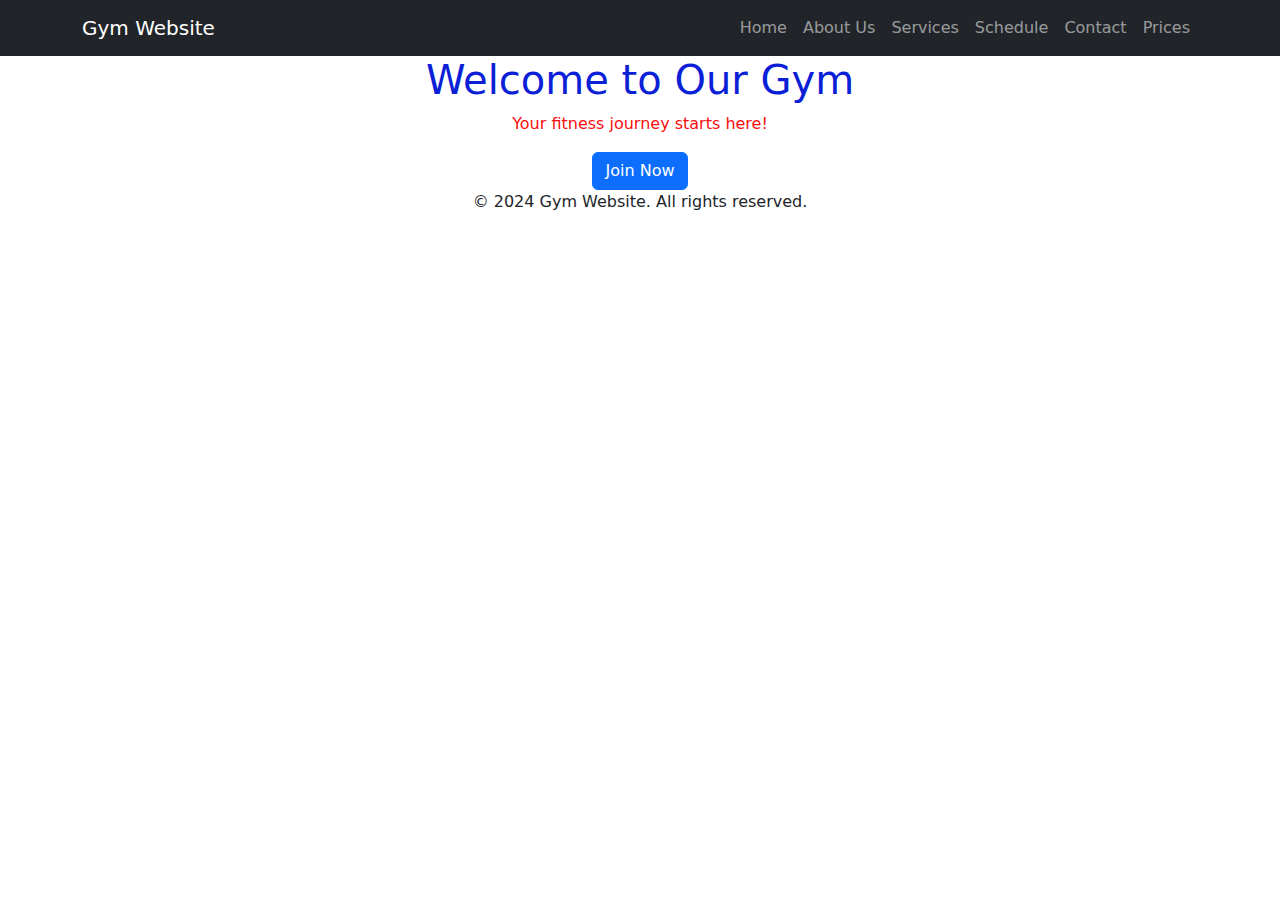
<file: Gym-Web-Site-master/index.html>
<!DOCTYPE html>
<html lang="en">

<head>
    <meta charset="UTF-8">
    <meta name="viewport" content="width=device-width, initial-scale=1.0">
    <title>Gym Website - Home</title>
    
    <link href="https://cdn.jsdelivr.net/npm/bootstrap@5.3.0-alpha1/dist/css/bootstrap.min.css" rel="stylesheet">
</head>

<body
    style="background-image: url('https://www.teahub.io/photos/full/276-2763842_cardio-workout-full-hd-gym-workout-hd.jpg'); background-size: 1200px; background-position: center center; background-attachment: fixed; background-repeat: no-repeat;">

   
    <header>
        <nav class="navbar navbar-expand-lg navbar-dark bg-dark">
            <div class="container">
                <a class="navbar-brand" href="index.html">Gym Website</a>
                <button class="navbar-toggler" type="button" data-bs-toggle="collapse" data-bs-target="#navbarNav"
                    aria-controls="navbarNav" aria-expanded="false" aria-label="Toggle navigation">
                    <span class="navbar-toggler-icon"></span>
                </button>
                <div class="collapse navbar-collapse" id="navbarNav">
                    <ul class="navbar-nav ms-auto">
                        <li class="nav-item">
                            <a class="nav-link" href="index.html">Home</a>
                        </li>
                        <li class="nav-item">
                            <a class="nav-link" href="about.html">About Us</a>
                        </li>
                        <li class="nav-item">
                            <a class="nav-link" href="service.html">Services</a>
                        </li>
                        <li class="nav-item">
                            <a class="nav-link" href="schedule.html">Schedule</a>
                        </li>
                        <li class="nav-item">
                            <a class="nav-link" href="contact.html">Contact</a>
                        </li>
                        <li class="nav-item">
                        <a class="nav-link" href="prices.html">Prices</a>
                        </li>
                    </ul>
                </div>
            </div>
        </nav>
    </header>

    <!-- Homepage Section -->
    <section id="home" class="intro">
        <div class="container text-center">
            <h1 style="color:rgb(11, 31, 214)">Welcome to Our Gym</h1>
            <p style="color:rgb(249, 14, 14)">Your fitness journey starts here!</p>
            <a href="contact.html" class="cta-button btn btn-primary">Join Now</a>
        </div>
    </section>

    <!-- Footer Section -->
    <footer>
        <div class="container text-center">
            <p>&copy; 2024 Gym Website. All rights reserved.</p>
        </div>
    </footer>

    <!-- Bootstrap JS and dependencies -->
    <script src="https://cdn.jsdelivr.net/npm/bootstrap@5.3.0-alpha1/dist/js/bootstrap.bundle.min.js"></script>
</body>

</html>
</file>
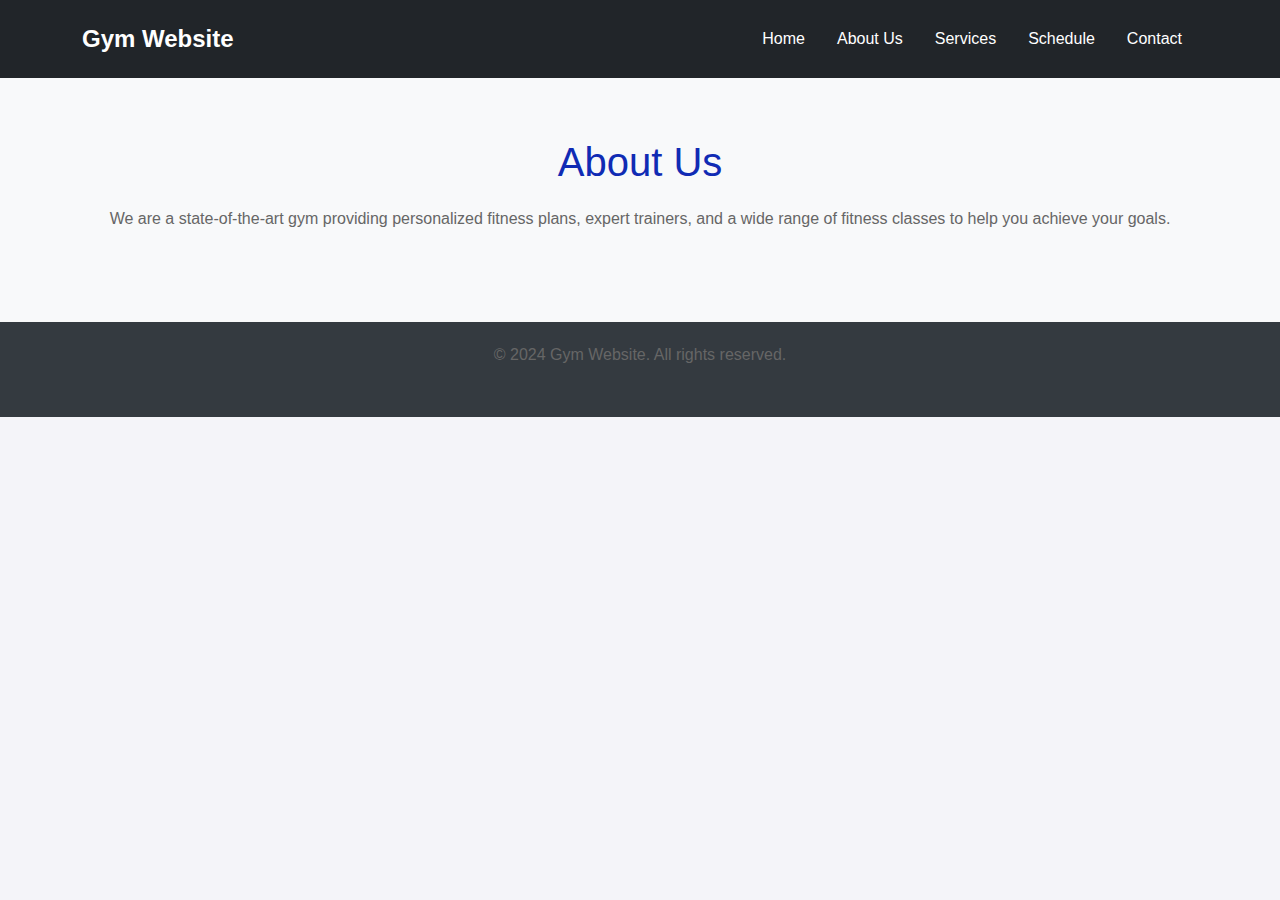
<file: Gym-Web-Site-master/about.html>
<!DOCTYPE html>
<html lang="en">

<head>
    <meta charset="UTF-8">
    <meta name="viewport" content="width=device-width, initial-scale=1.0">
    <title>About Us - Gym Website</title>
    <!-- Bootstrap CDN -->
    <link href="https://cdn.jsdelivr.net/npm/bootstrap@5.3.0-alpha1/dist/css/bootstrap.min.css" rel="stylesheet">
    <!-- Custom CSS -->
    <link href="styles.css" rel="stylesheet">
</head>

<body>

    <!-- Header Section -->
    <header>
        <nav class="navbar navbar-expand-lg navbar-dark bg-dark">
            <div class="container">
                <a class="navbar-brand" href="index.html">Gym Website</a>
                <button class="navbar-toggler" type="button" data-bs-toggle="collapse" data-bs-target="#navbarNav"
                    aria-controls="navbarNav" aria-expanded="false" aria-label="Toggle navigation">
                    <span class="navbar-toggler-icon"></span>
                </button>
                <div class="collapse navbar-collapse" id="navbarNav">
                    <ul class="navbar-nav ms-auto">
                        <li class="nav-item">
                            <a class="nav-link" href="index.html">Home</a>
                        </li>
                        <li class="nav-item">
                            <a class="nav-link" href="about.html">About Us</a>
                        </li>
                        <li class="nav-item">
                            <a class="nav-link" href="service.html">Services</a>
                        </li>
                        <li class="nav-item">
                            <a class="nav-link" href="schedule.html">Schedule</a>
                        </li>
                        <li class="nav-item">
                            <a class="nav-link" href="contact.html">Contact</a>
                        </li>
                    </ul>
                </div>
            </div>
        </nav>
    </header>

    <!-- About Us Section -->
    <section id="about" class="bg-light">
        <div class="container">
            <h2>About Us</h2>
            <p>We are a state-of-the-art gym providing personalized fitness plans, expert trainers, and a wide range of
                fitness classes to help you achieve your goals.</p>
        </div>
    </section>

    <!-- Footer Section -->
    <footer>
        <div class="container">
            <p>&copy; 2024 Gym Website. All rights reserved.</p>
        </div>
    </footer>

    <!-- Bootstrap JS and dependencies -->
    <script src="https://cdn.jsdelivr.net/npm/bootstrap@5.3.0-alpha1/dist/js/bootstrap.bundle.min.js"></script>
</body>

</html>
</file>
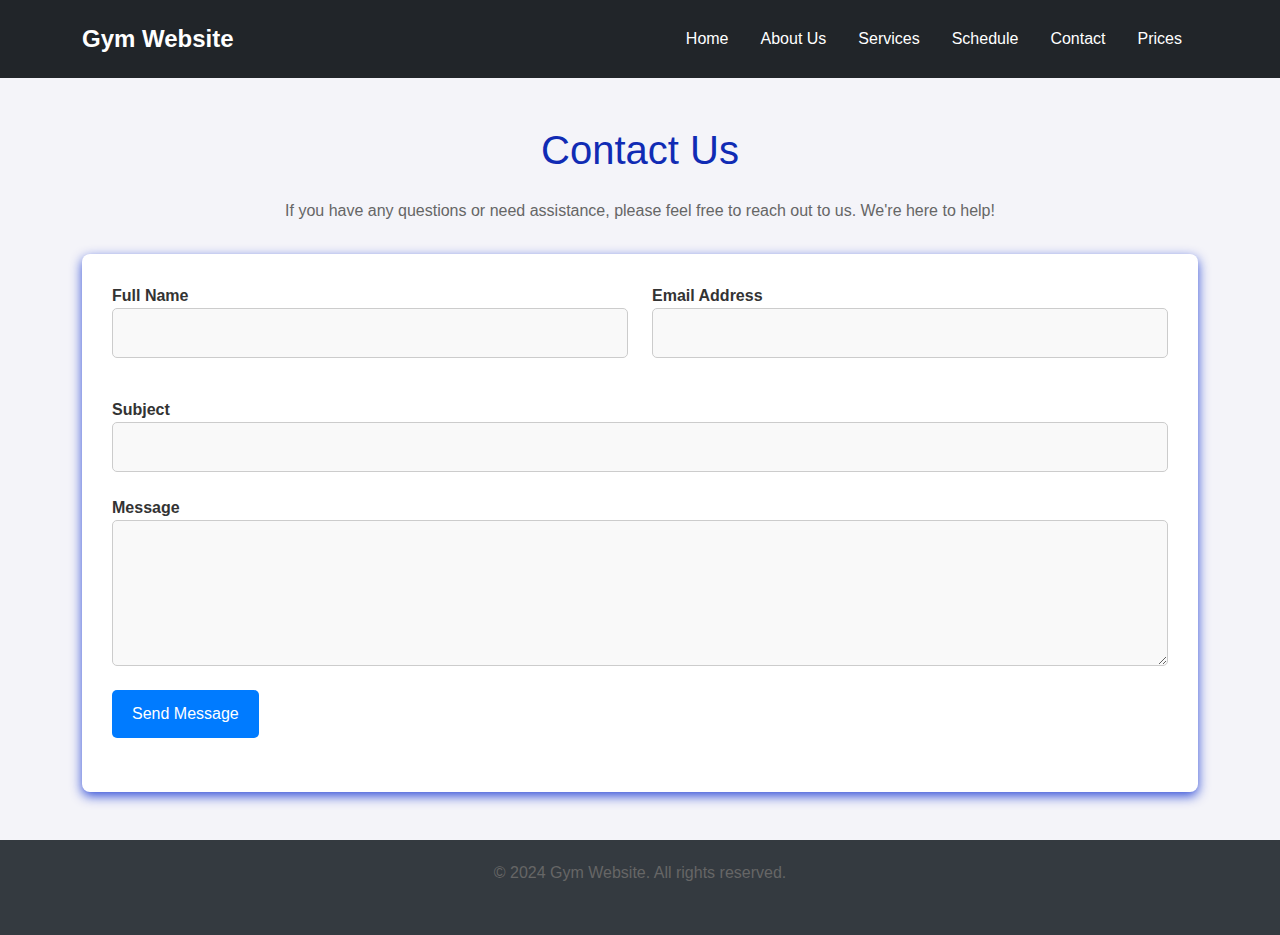
<file: Gym-Web-Site-master/contact.html>
<!DOCTYPE html>
<html lang="en">

<head>
    <meta charset="UTF-8">
    <meta name="viewport" content="width=device-width, initial-scale=1.0">
    <title>Contact - Gym Website</title>
    <!-- Bootstrap CDN -->
    <link href="https://cdn.jsdelivr.net/npm/bootstrap@5.3.0-alpha1/dist/css/bootstrap.min.css" rel="stylesheet">
    <!-- Custom CSS -->
    <link href="styles.css" rel="stylesheet">
</head>

<body>

    <!-- Header Section -->
    <header>
        <nav class="navbar navbar-expand-lg navbar-dark bg-dark">
            <div class="container">
                <a class="navbar-brand" href="index.html">Gym Website</a>
                <button class="navbar-toggler" type="button" data-bs-toggle="collapse" data-bs-target="#navbarNav"
                    aria-controls="navbarNav" aria-expanded="false" aria-label="Toggle navigation">
                    <span class="navbar-toggler-icon"></span>
                </button>
                <div class="collapse navbar-collapse" id="navbarNav">
                    <ul class="navbar-nav ms-auto">
                        <li class="nav-item">
                            <a class="nav-link" href="index.html">Home</a>
                        </li>
                        <li class="nav-item">
                            <a class="nav-link" href="about.html">About Us</a>
                        </li>
                        <li class="nav-item">
                            <a class="nav-link" href="service.html">Services</a>
                        </li>
                        <li class="nav-item">
                            <a class="nav-link" href="schedule.html">Schedule</a>
                        </li>
                        <li class="nav-item">
                            <a class="nav-link" href="contact.html">Contact</a>
                        </li>
                        <li class="nav-item">
                            <a class="nav-link" href="prices.html">Prices</a>
                        </li>
                    </ul>
                </div>
            </div>
        </nav>
    </header>

    <!-- Contact Section -->
    <section id="contact" class="py-5">
        <div class="container">
            <h2 class="mb-4">Contact Us</h2>
            <p>If you have any questions or need assistance, please feel free to reach out to us. We're here to help!
            </p>

            <!-- Contact Form -->
            <form action="submit_form.php" method="POST">
                <div class="row">
                    <div class="col-md-6">
                        <div class="form-group">
                            <label for="name">Full Name</label>
                            <input type="text" class="form-control" id="name" name="name" required>
                        </div>
                    </div>
                    <div class="col-md-6">
                        <div class="form-group">
                            <label for="email">Email Address</label>
                            <input type="email" class="form-control" id="email" name="email" required>
                        </div>
                    </div>
                </div>
                <div class="form-group mt-3">
                    <label for="subject">Subject</label>
                    <input type="text" class="form-control" id="subject" name="subject" required>
                </div>
                <div class="form-group mt-3">
                    <label for="message">Message</label>
                    <textarea class="form-control" id="message" name="message" rows="5" required></textarea>
                </div>
                <div class="form-group mt-3">
                    <a href="succes.html" class="btn btn-primary">Send Message</a>
                </div>
            </form>
        </div>
    </section>

    <!-- Footer Section -->
    <footer>
        <div class="container">
            <p>&copy; 2024 Gym Website. All rights reserved.</p>
        </div>
    </footer>

    <!-- Bootstrap JS and dependencies -->
    <script src="https://cdn.jsdelivr.net/npm/bootstrap@5.3.0-alpha1/dist/js/bootstrap.bundle.min.js"></script>
</body>

</html>
</file>
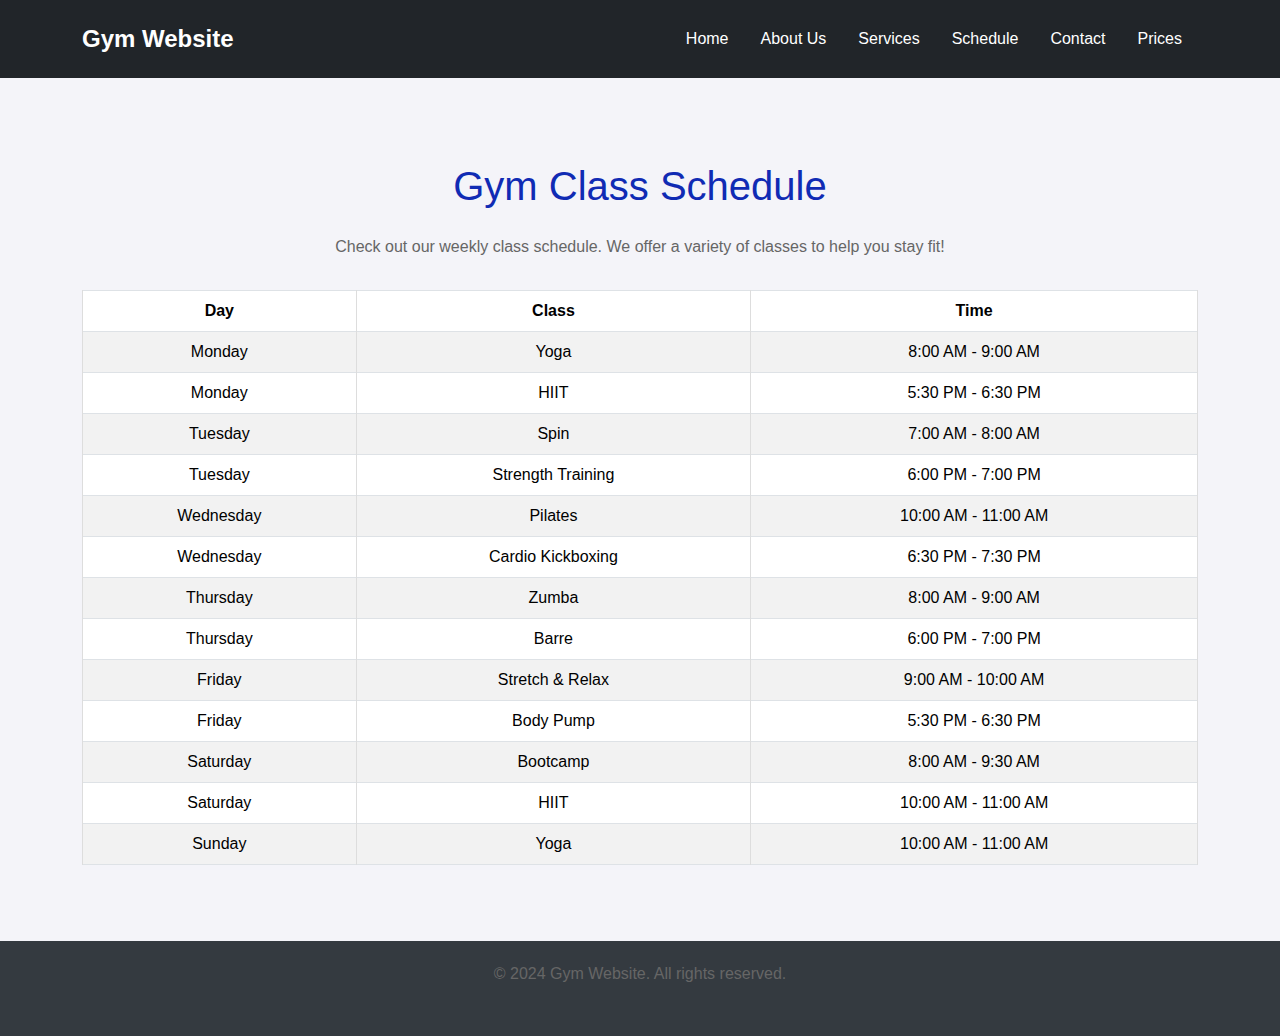
<file: Gym-Web-Site-master/schedule.html>
<!DOCTYPE html>
<html lang="en">

<head>
    <meta charset="UTF-8">
    <meta name="viewport" content="width=device-width, initial-scale=1.0">
    <title>Schedule - Gym Website</title>
    <!-- Bootstrap CDN -->
    <link href="https://cdn.jsdelivr.net/npm/bootstrap@5.3.0-alpha1/dist/css/bootstrap.min.css" rel="stylesheet">
    <!-- Custom CSS -->
    <link href="styles.css" rel="stylesheet">
</head>

<body>

    <!-- Header Section -->
    <header>
        <nav class="navbar navbar-expand-lg navbar-dark bg-dark">
            <div class="container">
                <a class="navbar-brand" href="index.html">Gym Website</a>
                <button class="navbar-toggler" type="button" data-bs-toggle="collapse" data-bs-target="#navbarNav"
                    aria-controls="navbarNav" aria-expanded="false" aria-label="Toggle navigation">
                    <span class="navbar-toggler-icon"></span>
                </button>
                <div class="collapse navbar-collapse" id="navbarNav">
                    <ul class="navbar-nav ms-auto">
                        <li class="nav-item">
                            <a class="nav-link" href="index.html">Home</a>
                        </li>
                        <li class="nav-item">
                            <a class="nav-link" href="about.html">About Us</a>
                        </li>
                        <li class="nav-item">
                            <a class="nav-link" href="service.html">Services</a>
                        </li>
                        <li class="nav-item">
                            <a class="nav-link" href="schedule.html">Schedule</a>
                        </li>
                        <li class="nav-item">
                            <a class="nav-link" href="contact.html">Contact</a>
                        </li>
                        <li class="nav-item">
                            <a class="nav-link" href="prices.html">Prices</a>
                        </li>
                    </ul>
                </div>
            </div>
        </nav>
    </header>

    <!-- Schedule Section -->
    <section id="schedule">
        <div class="container">
            <h2 class="my-4">Gym Class Schedule</h2>
            <p>Check out our weekly class schedule. We offer a variety of classes to help you stay fit!</p>
            <table class="table table-bordered table-striped">
                <thead>
                    <tr>
                        <th>Day</th>
                        <th>Class</th>
                        <th>Time</th>
                    </tr>
                </thead>
                <tbody>
                    <tr>
                        <td>Monday</td>
                        <td>Yoga</td>
                        <td>8:00 AM - 9:00 AM</td>
                    </tr>
                    <tr>
                        <td>Monday</td>
                        <td>HIIT</td>
                        <td>5:30 PM - 6:30 PM</td>
                    </tr>
                    <tr>
                        <td>Tuesday</td>
                        <td>Spin</td>
                        <td>7:00 AM - 8:00 AM</td>
                    </tr>
                    <tr>
                        <td>Tuesday</td>
                        <td>Strength Training</td>
                        <td>6:00 PM - 7:00 PM</td>
                    </tr>
                    <tr>
                        <td>Wednesday</td>
                        <td>Pilates</td>
                        <td>10:00 AM - 11:00 AM</td>
                    </tr>
                    <tr>
                        <td>Wednesday</td>
                        <td>Cardio Kickboxing</td>
                        <td>6:30 PM - 7:30 PM</td>
                    </tr>
                    <tr>
                        <td>Thursday</td>
                        <td>Zumba</td>
                        <td>8:00 AM - 9:00 AM</td>
                    </tr>
                    <tr>
                        <td>Thursday</td>
                        <td>Barre</td>
                        <td>6:00 PM - 7:00 PM</td>
                    </tr>
                    <tr>
                        <td>Friday</td>
                        <td>Stretch & Relax</td>
                        <td>9:00 AM - 10:00 AM</td>
                    </tr>
                    <tr>
                        <td>Friday</td>
                        <td>Body Pump</td>
                        <td>5:30 PM - 6:30 PM</td>
                    </tr>
                    <tr>
                        <td>Saturday</td>
                        <td>Bootcamp</td>
                        <td>8:00 AM - 9:30 AM</td>
                    </tr>
                    <tr>
                        <td>Saturday</td>
                        <td>HIIT</td>
                        <td>10:00 AM - 11:00 AM</td>
                    </tr>
                    <tr>
                        <td>Sunday</td>
                        <td>Yoga</td>
                        <td>10:00 AM - 11:00 AM</td>
                    </tr>
                </tbody>
            </table>
        </div>
    </section>

    <!-- Footer Section -->
    <footer>
        <div class="container">
            <p>&copy; 2024 Gym Website. All rights reserved.</p>
        </div>
    </footer>

    <!-- Bootstrap JS and dependencies -->
    <script src="https://cdn.jsdelivr.net/npm/bootstrap@5.3.0-alpha1/dist/js/bootstrap.bundle.min.js"></script>
</body>

</html>
</file>
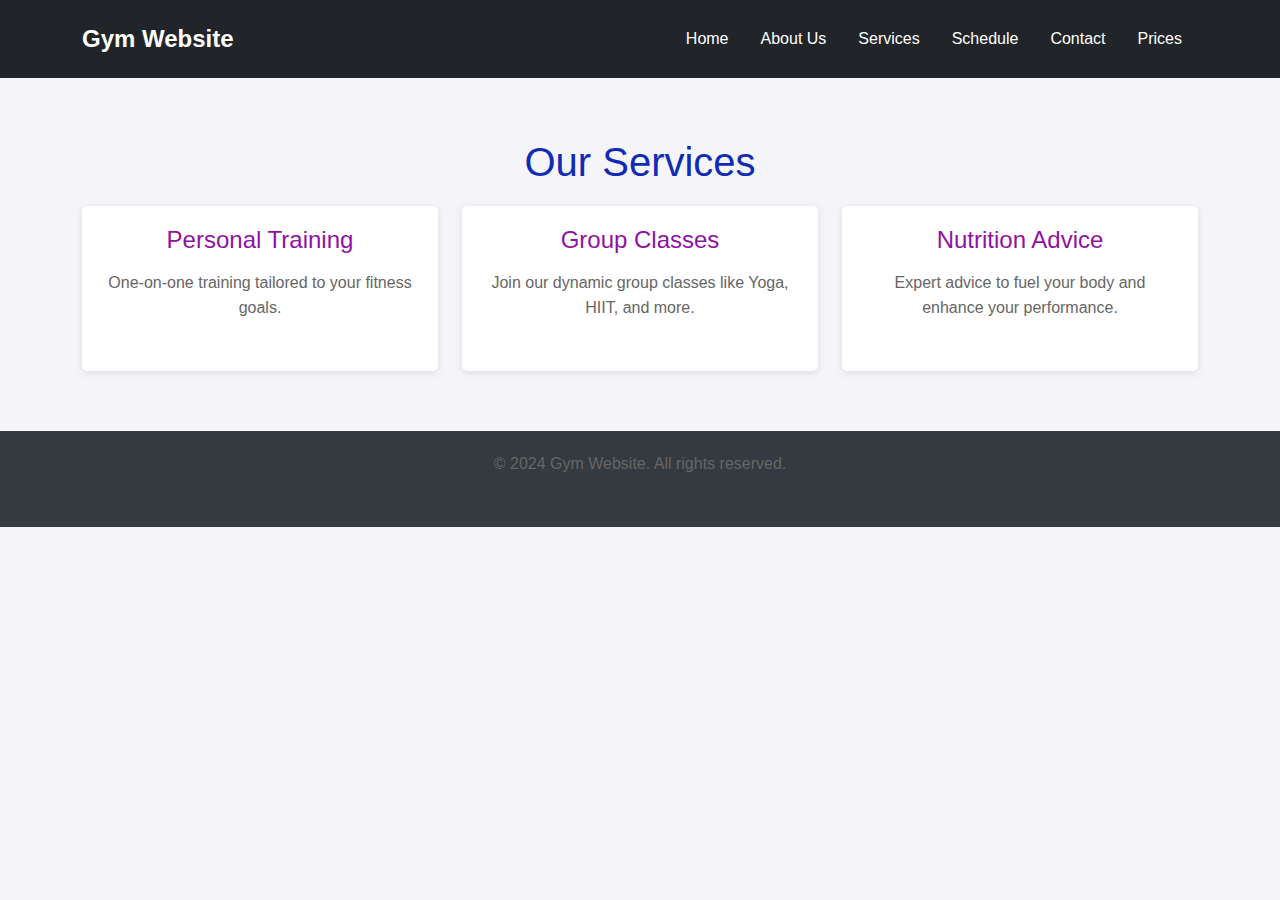
<file: Gym-Web-Site-master/service.html>
<!DOCTYPE html>
<html lang="en">

<head>
    <meta charset="UTF-8">
    <meta name="viewport" content="width=device-width, initial-scale=1.0">
    <title>Services - Gym Website</title>
    <!-- Bootstrap CDN -->
    <link href="https://cdn.jsdelivr.net/npm/bootstrap@5.3.0-alpha1/dist/css/bootstrap.min.css" rel="stylesheet">
    <!-- Custom CSS -->
    <link href="styles.css" rel="stylesheet">
</head>

<body>

    <!-- Header Section -->
    <header>
        <nav class="navbar navbar-expand-lg navbar-dark bg-dark">
            <div class="container">
                <a class="navbar-brand" href="index.html">Gym Website</a>
                <button class="navbar-toggler" type="button" data-bs-toggle="collapse" data-bs-target="#navbarNav"
                    aria-controls="navbarNav" aria-expanded="false" aria-label="Toggle navigation">
                    <span class="navbar-toggler-icon"></span>
                </button>
                <div class="collapse navbar-collapse" id="navbarNav">
                    <ul class="navbar-nav ms-auto">
                        <li class="nav-item">
                            <a class="nav-link" href="index.html">Home</a>
                        </li>
                        <li class="nav-item">
                            <a class="nav-link" href="about.html">About Us</a>
                        </li>
                        <li class="nav-item">
                            <a class="nav-link" href="service.html">Services</a>
                        </li>
                        <li class="nav-item">
                            <a class="nav-link" href="schedule.html">Schedule</a>
                        </li>
                        <li class="nav-item">
                            <a class="nav-link" href="contact.html">Contact</a>
                        </li>
                        <li class="nav-item">
                            <a class="nav-link" href="prices.html">Prices</a>
                        </li>
                    </ul>
                </div>
            </div>
        </nav>
    </header>

    <!-- Services Section -->
    <section id="services">
        <div class="container">
            <h2>Our Services</h2>
            <div class="row">
                <div class="col-md-4">
                    <div class="service">
                        <h3>Personal Training</h3>
                        <p>One-on-one training tailored to your fitness goals.</p>
                    </div>
                </div>
                <div class="col-md-4">
                    <div class="service">
                        <h3>Group Classes</h3>
                        <p>Join our dynamic group classes like Yoga, HIIT, and more.</p>
                    </div>
                </div>
                <div class="col-md-4">
                    <div class="service">
                        <h3>Nutrition Advice</h3>
                        <p>Expert advice to fuel your body and enhance your performance.</p>
                    </div>
                </div>
            </div>
        </div>
    </section>

    <!-- Footer Section -->
    <footer>
        <div class="container">
            <p>&copy; 2024 Gym Website. All rights reserved.</p>
        </div>
    </footer>

    <!-- Bootstrap JS and dependencies -->
    <script src="https://cdn.jsdelivr.net/npm/bootstrap@5.3.0-alpha1/dist/js/bootstrap.bundle.min.js"></script>
</body>

</html>
</file>
<file: Gym-Web-Site-master/styles.css>
/* General Reset */
* {
    margin: 0;
    padding: 0;
    box-sizing: border-box;
}

/* Body and Global Styles */
body {
    font-family: 'Arial', sans-serif;
    background-color: #f4f4f9;
    color: #9012a3;
}



a {
    text-decoration: none;
    color: inherit;
}

a:hover {
    color: #007bff;
}

/* Header (Navbar) */
header {
    background-color: #3407e9;
}

.navbar {
    padding: 1rem 2rem;
}

.navbar .navbar-brand {
    font-size: 1.5rem;
    font-weight: bold;
}

.navbar .navbar-nav .nav-link {
    color: #ffffff;
    padding: 0.5rem 1rem;
}

.navbar .navbar-nav .nav-link:hover {
    background-color: #007bff;
    border-radius: 5px;
}

/* Hero Section (Home Page) */
#home {
    background-color: #333;
    color: #b60808;
    padding: 80px 0;
    text-align: center;
}

#home h1 {
    font-size: 3rem;
    margin-bottom: 20px;
    color: rgb(20, 123, 233);
}

#home p {
    font-size: 1.2rem;
    margin-bottom: 30px;
    color: red;
}

.cta-button {
    background-color: #007bff;
    color: #fff;
    padding: 12px 30px;
    font-size: 1rem;
    border: none;
    border-radius: 5px;
    transition: background-color 0.3s ease;
}

.cta-button:hover {
    background-color: #0056b3;
}

/* About, Services, and Contact Pages */
section {
    padding: 60px 0;
}

h2 {
    font-size: 2.5rem;
    margin-bottom: 20px;
    text-align: center;
    color: #102bb4;
}

p {
    font-size: 1rem;
    line-height: 1.6;
    color: #666;
    text-align: center;
    margin-bottom: 30px;
}

/* Service Cards */
.service {
    background-color: #fff;
    padding: 20px;
    box-shadow: 0 2px 8px rgba(0, 0, 0, 0.1);
    border-radius: 5px;
    text-align: center;
    transition: transform 0.3s ease;
}

.service:hover {
    transform: translateY(-10px);
}

.service h3 {
    font-size: 1.5rem;
    margin-bottom: 15px;
}

.service p {
    font-size: 1rem;
    color: #666;
}

/* Schedule Table */
table {
    width: 100%;
    margin-top: 30px;
    border-collapse: collapse;
}

table th,
table td {
    padding: 12px;
    text-align: center;
    border: 1px solid #ddd;
}

table th {
    background-color: #007bff;
    color: #fff;
}

table tbody tr:nth-child(odd) {
    background-color: #f9f9f9;
}

/* Contact Form */
form {
    background-color: #fff;
    padding: 30px;
    border-radius: 8px;
    box-shadow: 0 4px 12px rgba(4, 38, 207, 0.808);
}

.form-group {
    margin-bottom: 1.5rem;
}

.form-group label {
    font-weight: bold;
    color: #333;
}

.form-control {
    width: 100%;
    padding: 12px;
    border: 1px solid #ccc;
    border-radius: 5px;
    font-size: 1rem;
    background-color: #f9f9f9;
    color: #333;
}

.form-control:focus {
    border-color: #007bff;
    background-color: #fff;
    outline: none;
}

textarea.form-control {
    resize: vertical;
}

.btn-primary {
    background-color: #007bff;
    color: #fff;
    padding: 12px 20px;
    border: none;
    border-radius: 5px;
    font-size: 1rem;
    cursor: pointer;
    transition: background-color 0.3s ease;
}

.btn-primary:hover {
    background-color: #0056b3;
}

/* Footer */
footer {
    background-color: #343a40;
    color: #fff;
    text-align: center;
    padding: 20px;
}

/* Responsive Design */
@media (max-width: 768px) {
    #home h1 {
        font-size: 2.5rem;
    }

    #home p {
        font-size: 1rem;
    }

    .navbar {
        padding: 1rem;
    }

    .navbar .navbar-brand {
        font-size: 1.3rem;
    }

    .service {
        margin-bottom: 20px;
    }

}
</file>
